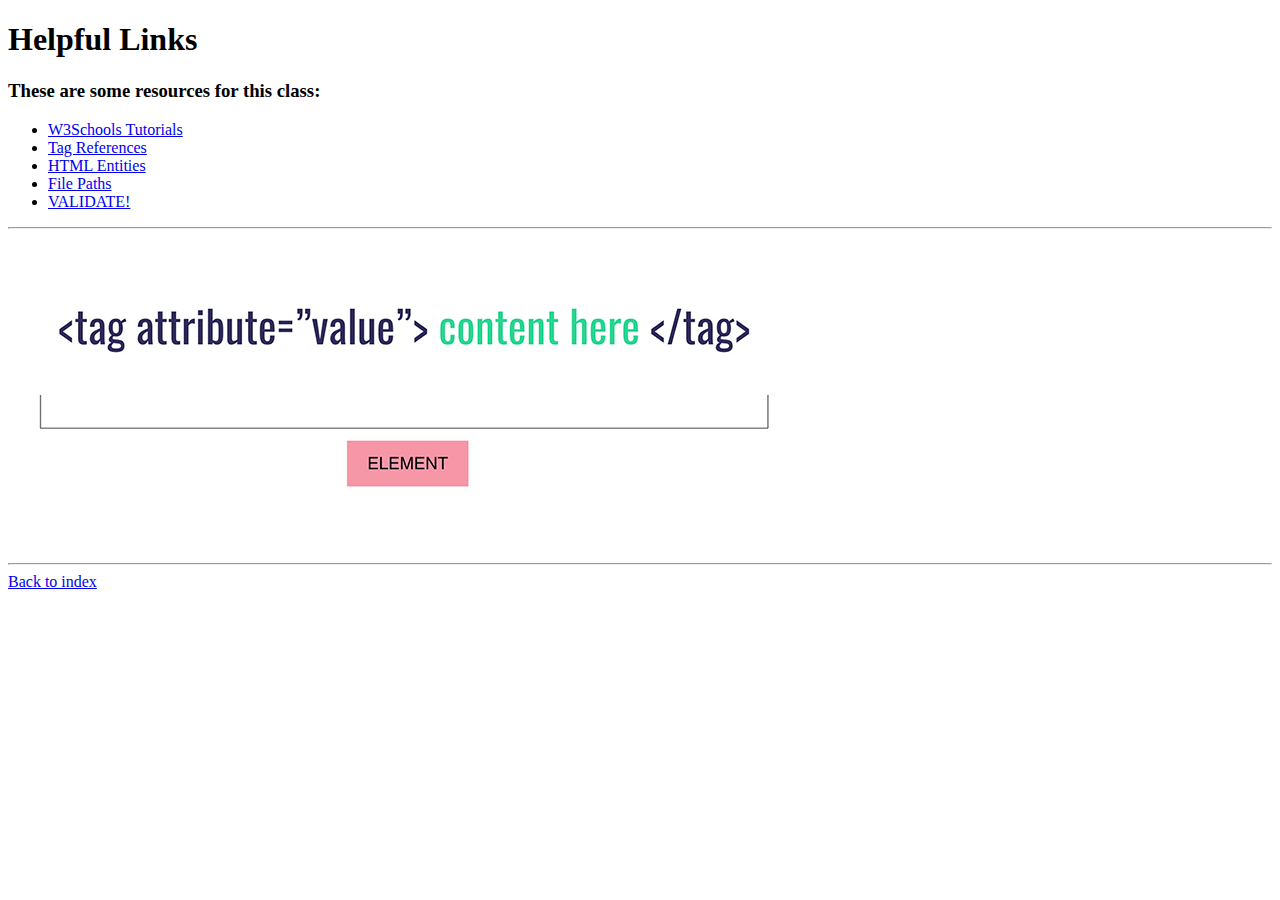
<file: code/helpful_Links.html>
<!doctype html>
<html lang="en">

    
<head>
    
  <!--  THIS IS STANDARD MUST-HAVE TAGS THAT DESCRIBE YOUR PAGE AND LET'S THE BROWSER KNOW SOME BASIC INFO-->
  <meta charset="utf-8">
  <meta name="description" content="Some Resources"> 
  <title>Helpful Links</title>
    
  <!-- SOME MORE META TAGS-->
  <meta name="keywords" content="HTML, CSS, NYU Tandon">  
  <meta name="author" content="NYU Tandon: Web Design I">  
    
</head>

    

<body>
  
    <h1> Helpful Links</h1>
    <h3> These are some resources for this class:</h3>
    <ul>
        
       <li> <a href="https://www.w3schools.com/" target="_blank">W3Schools Tutorials</a> </li>
       <li> <a href="https://www.w3schools.com/tags/default.asp" target="_blank">Tag References</a> </li>
       <li> <a href="https://www.w3schools.com/html/html_entities.asp" target="_blank">HTML Entities</a> </li>
       <li> <a href="https://www.w3schools.com/html/html_filepaths.asp" target="_blank">File Paths</a> </li>
        
       <li> <a href="https://validator.w3.org/" target="_blank">VALIDATE!</a> </li>
   </ul>
    
    <hr>
    <img src="img/elements_small.jpg" width="800" height="314">
    
    <hr>
    
    <a href="index.html">Back to index</a> <br>

    

</body>
</html>
</file>
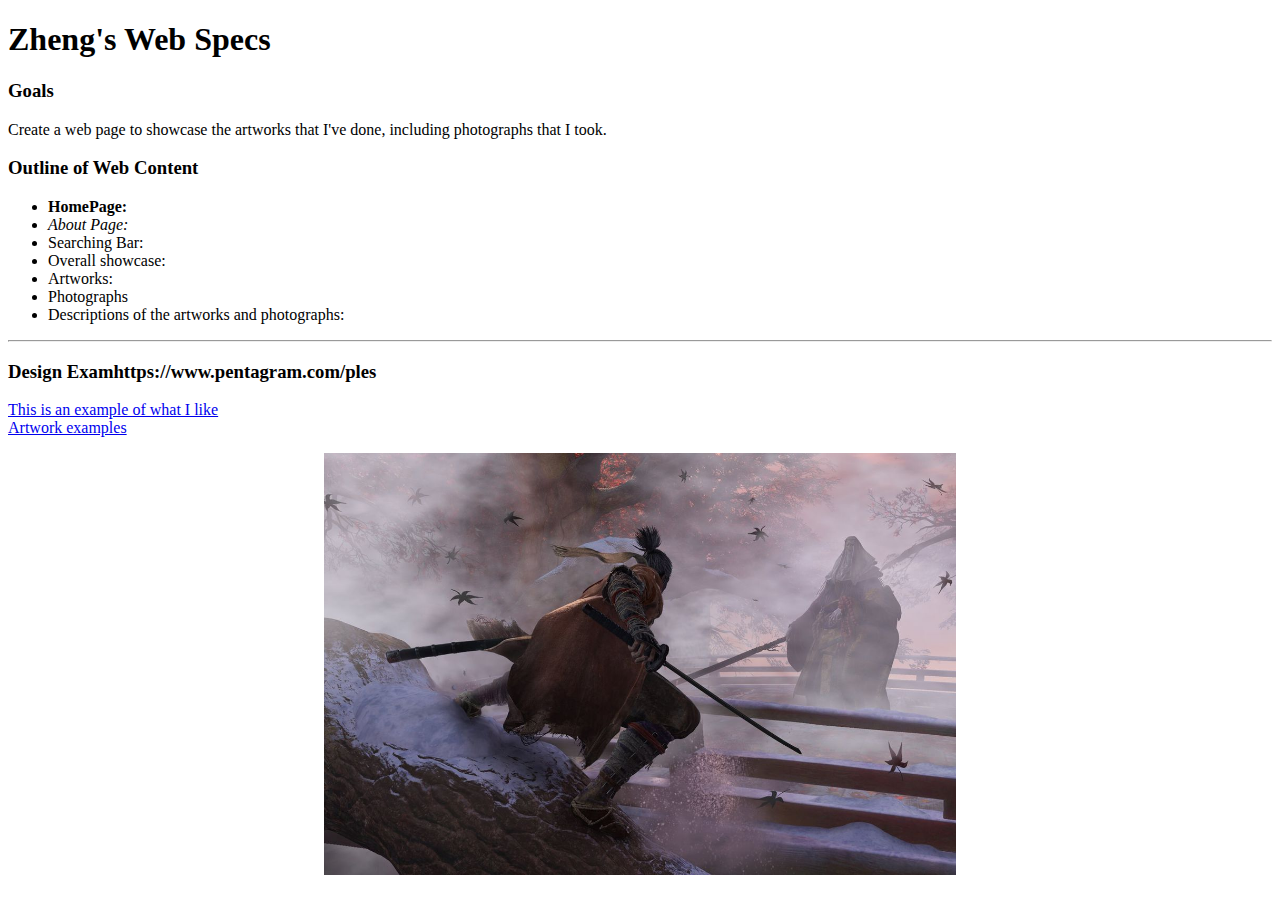
<file: code/starter.html>
<!doctype html>
<html lang="en">


<head>

  <!--  FILL THIS OUT PLEASE-->
  <meta charset="utf-8">
  <meta name="description" content="Quick outline for the project">
  <title>Project Outline</title>

  <!-- YOU NEED THESE TAGS TOO -->
  <meta name="keywords" content="html exercise, final project outline">
  <meta name="author" content="Zheng Lin">

</head>



<body>
  <h1>Zheng's Web Specs</h1>
  <h3>Goals</h3>
  <p>
    Create a web page to showcase the artworks that I've done, including photographs that I took.
  </p>

  <h3>Outline of Web Content</h3>
  <ul>
    <li>
      <strong>HomePage:</strong>
    </li>
    <li>
      <em>About Page:</em>
    </li>
    <li>
      Searching Bar:
    </li>
    <li>
      Overall showcase:
    </li>
    <li>
      Artworks:
    </li>
    <li>
      Photographs  
    </li>
    <li>
      Descriptions of the artworks and photographs:
    </li>

  </ul>
  <hr>

  <h3>Design Examhttps://www.pentagram.com/ples</h3>
  <a href = "https://www.pentagram.com/" target = "_blank">This is an example of what I like</a><br>
  <a href = "https://www.wix.com/html5bing/hiker-create?utm_source=bing&utm_campaign=ms_us_e_cpc_June_2016%5Eweb_free_artist_x&experiment_id=art+websites+for+free%5Ebe%5E13356571304%5Eart+websites&msclkid=4b9f8954fbf21576e4c9d425d1102c21&utm_medium=cpc" target = "_blank"> Artwork examples</a><br>

  <p>
    <img src = "img/Sekiro.jpg"  alt = "" style = "width:50%; height:auto; display:block; margin:auto;"> <!-- this is how to center an image -->
  </p>

    <!-- Some dummy/greek type for this demo

        Lorem ipsum dolor sit amet, consectetur adipiscing elit. Ut dapibus fringilla nisi at efficitur. Suspendisse fermentum justo enim, id sagittis metus rhoncus eget. Cras maximus eros eu metus pulvinar aliquam. Fusce tempor erat ante, at vestibulum augue finibus id. Lorem ipsum dolor sit amet, consectetur adipiscing elit. Phasellus ac dui sodales, rhoncus nisl eget, accumsan velit. Nunc enim velit, commodo ac nunc quis, hendrerit placerat quam. Mauris vitae dui at odio iaculis euismod eget quis ligula. In maximus vulputate ipsum quis ornare. Donec consectetur interdum mi, vel tempor mauris consectetur sit amet. Vivamus nec congue arcu, vel sollicitudin risus.
    -->

    <!--
        HTML Entities:
        https://www.w3schools.com/html/html_entities.asp

        &nbsp; &amp;
    -->


</body>
</html>
</file>
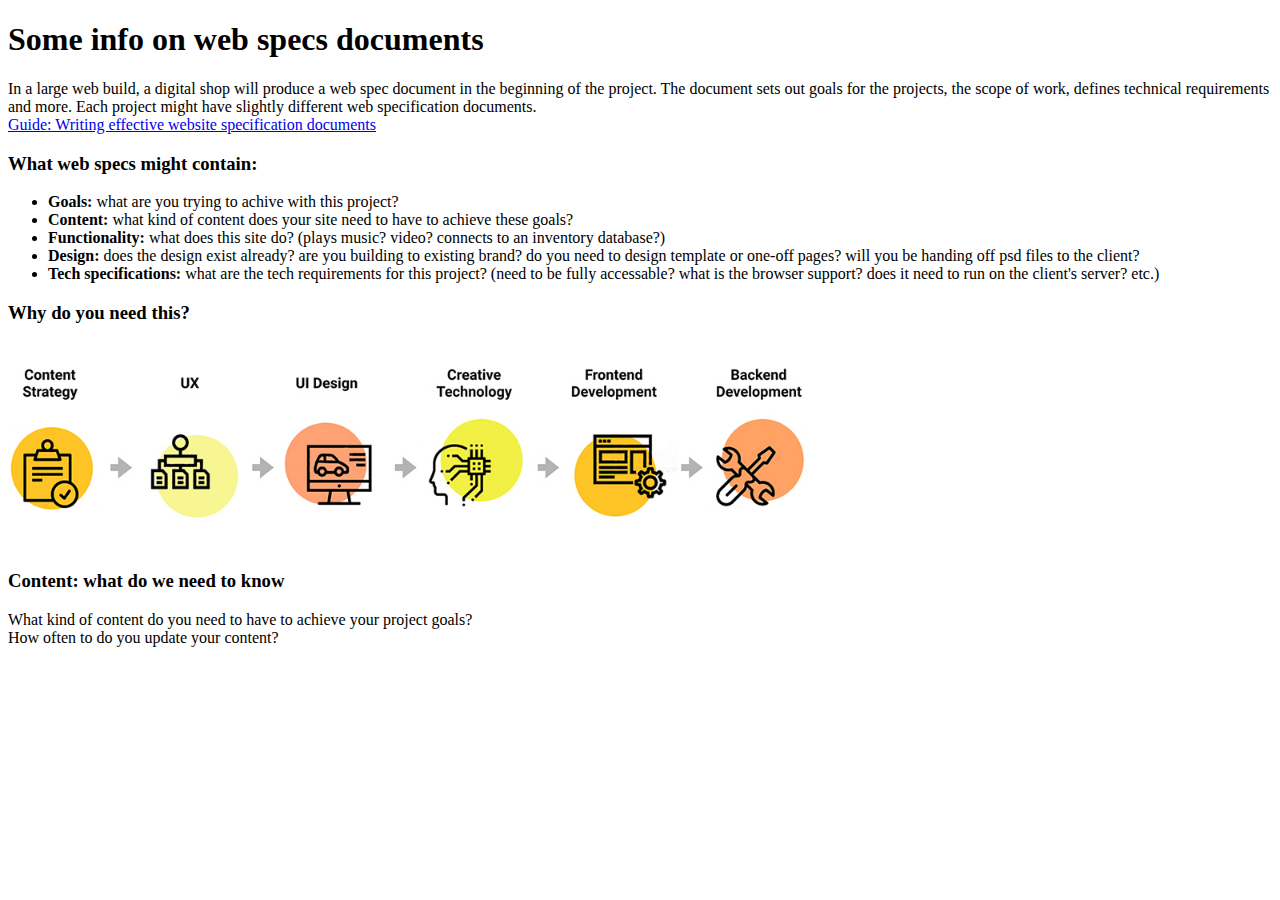
<file: code/web_specs.html>
<!doctype html>
<html lang="en">


<head>

  <!--  FILL THIS OUT PLEASE-->
  <meta charset="utf-8">
  <meta name="description" content="Exercises">
  <title>Repeat After Me | Text blocks</title>

  <!-- YOU NEED THESE TAGS TOO -->
  <meta name="keywords" content="html, text blocks, repeat after me">
  <meta name="author" content="NYU Tandon, Intro to Web">

</head>



<body>
<h1>Some info on web specs documents</h1>
<p>
  In a large web build, a digital shop will produce a web spec document in the beginning of the project.
  The document sets out goals for the projects, the scope of work, defines technical requirements and more.
  Each project might have slightly different web specification documents. <br>
  <a href="https://highrise.digital/blog/web-specification-guide/" target="_blank">Guide: Writing effective website specification documents</a>

</p>
<h3>What web specs might contain:</h3>
<ul>
  <li><strong>Goals:</strong> what are you trying to achive with this project? </li>
  <li><strong>Content:</strong> what kind of content does your site need to have to achieve these goals?</li>
  <li><strong>Functionality:</strong> what does this site do? (plays music? video? connects to an inventory database?)</li>
  <li><strong>Design: </strong> does the design exist already? are you building to existing brand? do you need to design template or one-off pages? will you be handing off psd files to the client?</li>
  <li><strong>Tech specifications: </strong>what are the tech requirements for this project? (need to be fully accessable? what is the browser support? does it need to run on the client's server? etc.) </li>
</ul>
<h3>Why do you need this?</h3>
<img src="img/process.jpg" alt="" width="800">
<h3>Content: what do we need to know</h3>
<p> What kind of content do you need to have to achieve your project goals? <br>
    How often to do you update your content? <br>

</p>
    <!-- Some dummy/greek type for this demo

        Lorem ipsum dolor sit amet, consectetur adipiscing elit. Ut dapibus fringilla nisi at efficitur. Suspendisse fermentum justo enim, id sagittis metus rhoncus eget. Cras maximus eros eu metus pulvinar aliquam. Fusce tempor erat ante, at vestibulum augue finibus id. Lorem ipsum dolor sit amet, consectetur adipiscing elit. Phasellus ac dui sodales, rhoncus nisl eget, accumsan velit. Nunc enim velit, commodo ac nunc quis, hendrerit placerat quam. Mauris vitae dui at odio iaculis euismod eget quis ligula. In maximus vulputate ipsum quis ornare. Donec consectetur interdum mi, vel tempor mauris consectetur sit amet. Vivamus nec congue arcu, vel sollicitudin risus.
    -->

    <!--
        HTML Entities:
        https://www.w3schools.com/html/html_entities.asp

        &nbsp; &amp;
    -->


</body>
</html>
</file>
